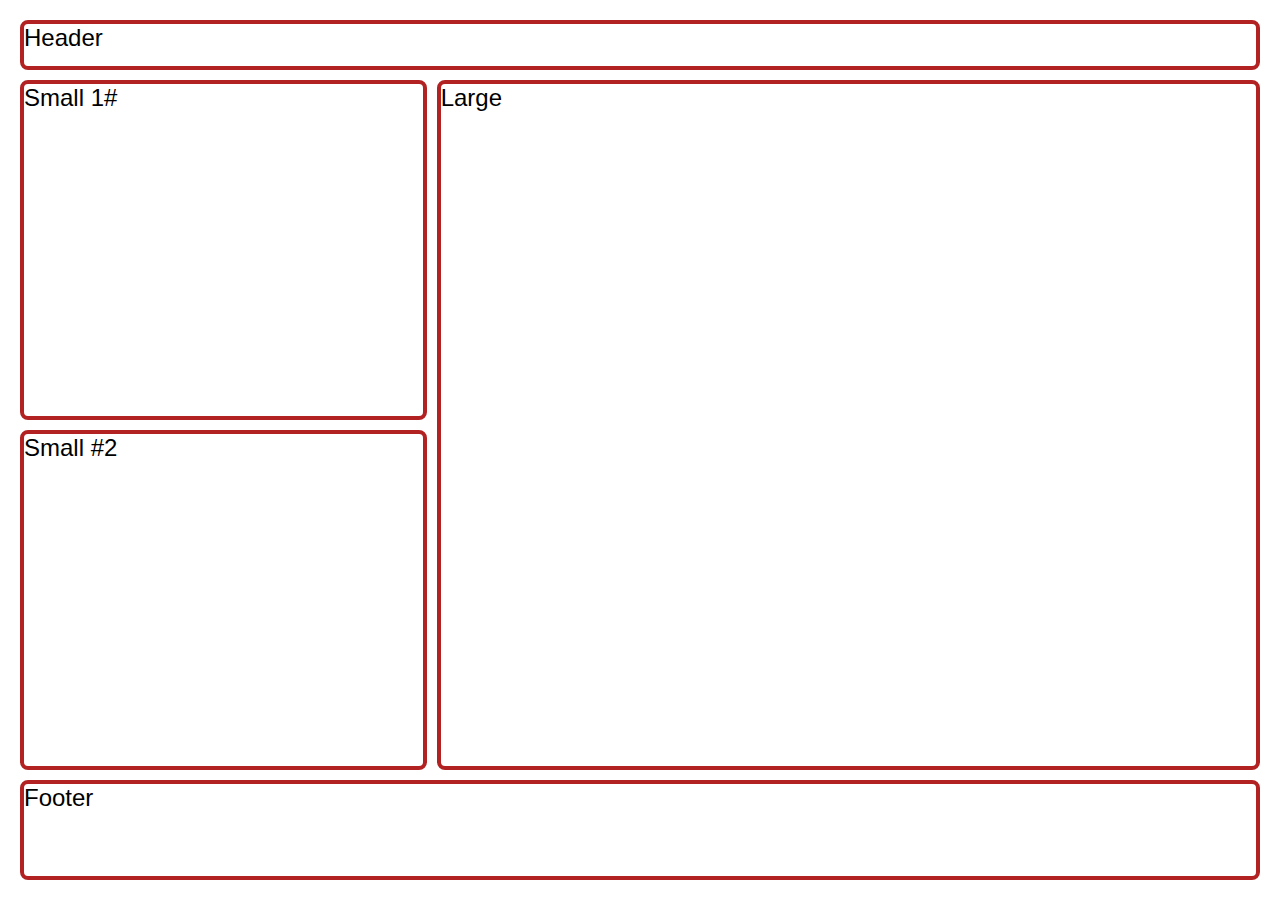
<file: index.html>
<!DOCTYPE html>
<html lang="en">
<head>
    <meta charset="UTF-8">
    <meta name="viewport" content="width=device-width, initial-scale=1.0">
    <title>CSS Tutorial</title>
    <link rel="stylesheet" href="styles.css">
</head>
<body>
    <div class="container">
        <div class="header">Header</div>
        <div class="small-container1">Small 1#</div>
        <div class="small-container2">Small #2</div>
        <div class="large-container">Large</div>
        <div class="footer">Footer</div>
</body>
</html>
</file>
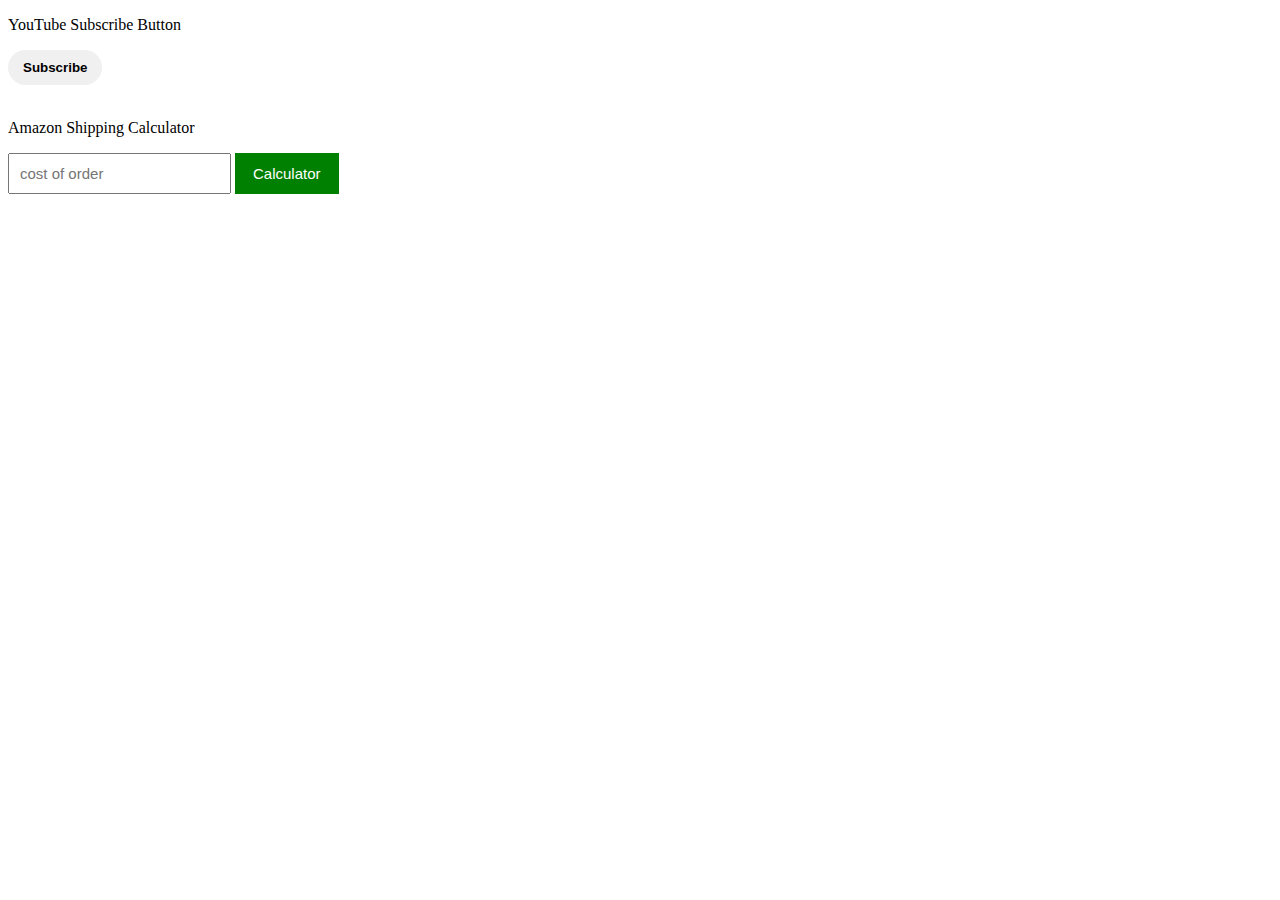
<file: apps.html>
<!DOCTYPE html>
<html lang="en">
<head>
    <meta charset="UTF-8">
    <meta name="viewport" content="width=device-width, initial-scale=1.0">
    <title>My Apps</title>
    <style>
        .subscribe-button {
            border: none;
            background-color: black;
            color: white;
            padding: 10px 15px;
            border-radius: 50px;
            cursor: pointer;
            font-weight: bold;
        }

        .is-subscribed {
            background-color: rgb(240,240, 240);
            color: black;
        }
        
        .cost-input {
            font-size: 15px;
            padding: 10px;
        }

        .calculate-button {
            background-color: green;
            color: white;
            font-size: 15px;
            padding: 12px 18px;
            border: none;
            cursor: pointer;
        }
    </style>
</head>
<body>
    
    <p>YouTube Subscribe Button</p>
    <button onclick="
        subscribe();
    " class="js-subscribe-button subscribe-button is-subscribed">Subscribe</button>

    <br><br>

    <p>Amazon Shipping Calculator</p>
    <input placeholder="cost of order" class="js-cost-input cost-input" onkeydown="
        handleCostKeydown();   
    ">
    <button onclick="
        calculateTotal();
    " class="calculate-button">Calculator</button>
    <p class="js-total-cost"></p>


    <script>


        function subscribe() {
                const buttonElement = document.querySelector('.js-subscribe-button');
            if (buttonElement.innerText === 'subscribe') {
                buttonElement.innerHTML = 'subscribed';
                buttonElement.classList.add('is-subscribed')
            } else {
                buttonElement.innerHTML = 'subscribe';
                buttonElement.classList.remove('is-subscribed');
            }
        }


        function handleCostKeydown() {
                if(event.key === 'Enter') {
                calculateTotal();
            }
        }

        function calculateTotal() {
            const inputElement = document.querySelector('.js-cost-input');
            let cost = Number(inputElement.value);

            if(cost < 40) {
                cost = cost + 10;   
            }

            document.querySelector('.js-total-cost')
                .innerHTML = `$ ${cost}`;
        }

    </script>
</body>
</html>
</file>
<file: styles.css>
body {
    margin: 0;
}
.container {
    width: 100vw;
    height: 100vh;

    font-family: Arial, Helvetica, sans-serif;
    font-size: 1.5rem;
    padding: 20px;
    box-sizing: border-box;

    display: grid;
    gap: 10px;
    grid-template-columns: 1fr 1fr 1fr;
    grid-template-rows: 50px 1fr 1fr 100px;
}

.container div {
    border: 4px solid firebrick;
    border-radius: 8px;
}

.header {
    grid-column-start: 1;
    grid-column-end: 4;
}

.small-container1 {
  grid-row-start: 2;
  grid-row-end: 3;
  grid-column-start: 1;
  grid-column-end: 2;
}

.small-container2 {
    grid-row-start: 3;
    grid-row-end: 4;
    grid-column-start: 1;
    grid-column-end: 2; 
}

.large-container {
    grid-row-start: 2;
    grid-row-end: 4;
    grid-column-start: 2;
    grid-column-end: 4;
}

.footer {
    grid-column-start: 1;
    grid-column-end: 4;
}
</file>
